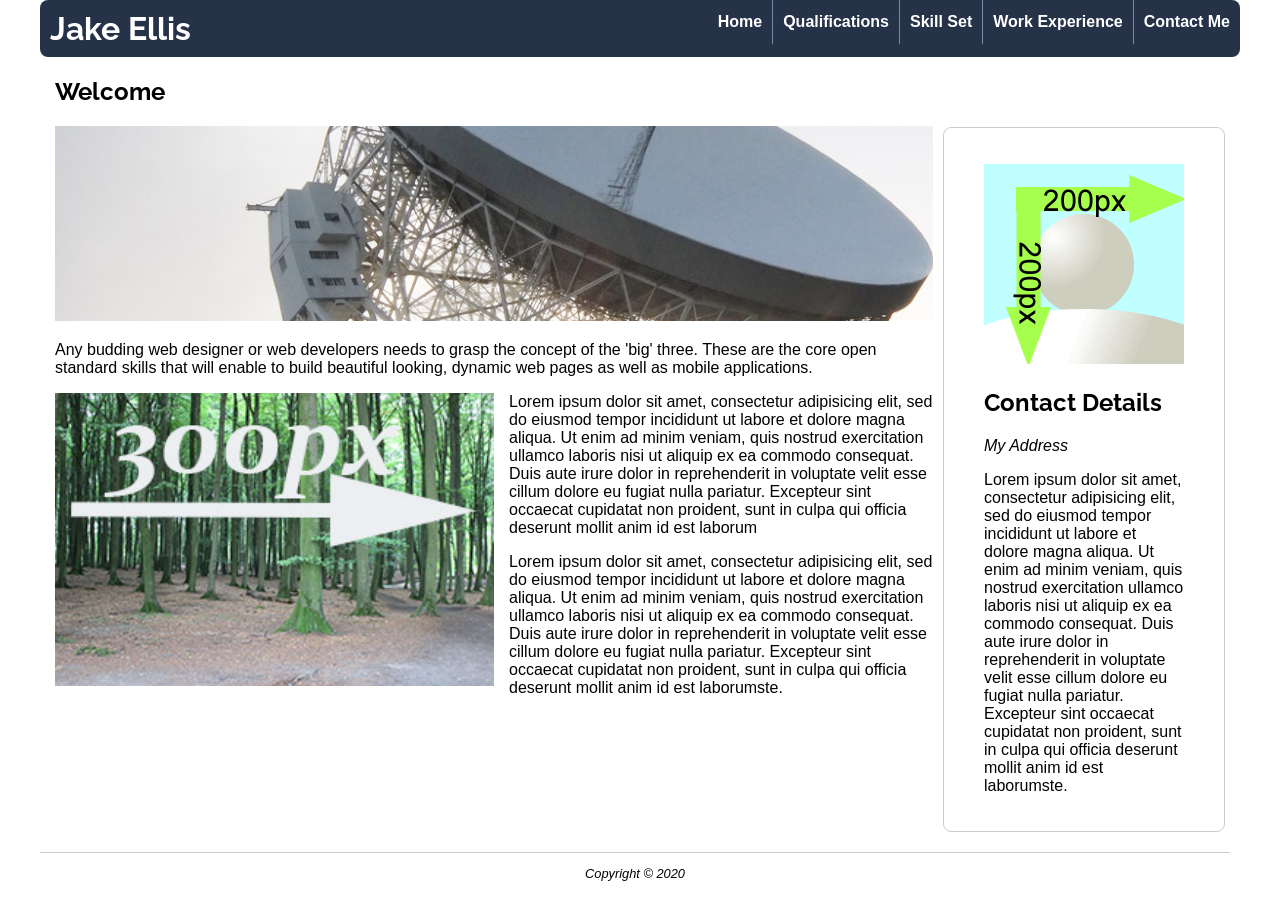
<file: index.html>
<!doctype html>
<html>
<head>
    <meta charset="utf-8">
    <meta name="viewport" content="width=device-width, initial-scale=1" />
    <title>Jake Ellis :: About Me</title>
    <link rel="stylesheet" href="styles/mobile.css" />
    <link rel="stylesheet" href="styles/desktop.css" media="only screen and (min-width : 720px)" />
</head>
<body>
<div id="container">
	<header>
            <div id="logo">
                <h1><a href="#">Jake Ellis</a></h1>
        	</div>
        <nav>
            <ul>
                <li><a href="index.html">Home</a></li>
                <li><a href="qualifications.html">Qualifications</a></li>
                <li><a href="skill-set.html">Skill Set</a></li>
                <li><a href="work-experience.html">Work Experience</a></li>
                <li><a href="contact-me.html">Contact Me</a></li>
            </ul>
        </nav>
	</header>
	<div id="content">
		<section>
        <h2>Welcome</h2>
			 <p><img src="images/dishOne.jpg" alt="Big Dish" width="900" height="200" class="resize-img"></p>
			 <p>Any budding web designer or web developers needs to grasp the concept of the 'big' three. These are the core open standard skills that will enable to build beautiful looking, dynamic web pages as well as mobile applications.</p>
          <p><img src="images/300x200.jpg" alt="Demo Image" class="left-float">Lorem ipsum dolor sit amet, consectetur adipisicing elit, sed do eiusmod tempor incididunt ut labore et dolore magna aliqua. Ut enim ad minim veniam, quis nostrud exercitation ullamco laboris nisi ut aliquip ex ea commodo consequat. Duis aute irure dolor in reprehenderit in voluptate velit esse cillum dolore eu fugiat nulla pariatur. Excepteur sint occaecat cupidatat non proident, sunt in culpa qui officia deserunt mollit anim id est laborum</p>
          <p>Lorem ipsum dolor sit amet, consectetur adipisicing elit, sed do eiusmod tempor incididunt ut labore et dolore magna aliqua. Ut enim ad minim veniam, quis nostrud exercitation ullamco laboris nisi ut aliquip ex ea commodo consequat. Duis aute irure dolor in reprehenderit in voluptate velit esse cillum dolore eu fugiat nulla pariatur. Excepteur sint occaecat cupidatat non proident, sunt in culpa qui officia deserunt mollit anim id est laborumste.</p>
        </section>
		<div class="sidebar">
                <p><img src="images/square200px.png" alt="Profile Picture"></p>
                <h2>Contact Details</h2>
                <address>My Address</address>
                 <p>Lorem ipsum dolor sit amet, consectetur adipisicing elit, sed do eiusmod tempor incididunt ut labore et dolore magna aliqua. Ut enim ad minim veniam, quis nostrud exercitation ullamco laboris nisi ut aliquip ex ea commodo consequat. Duis aute irure dolor in reprehenderit in voluptate velit esse cillum dolore eu fugiat nulla pariatur. Excepteur sint occaecat cupidatat non proident, sunt in culpa qui officia deserunt mollit anim id est laborumste.</p>
	  </div>
	</div>
	<footer>
			<p>Copyright &copy; 2020</p>
	</footer>
</div>
</body>
</html>
</file>
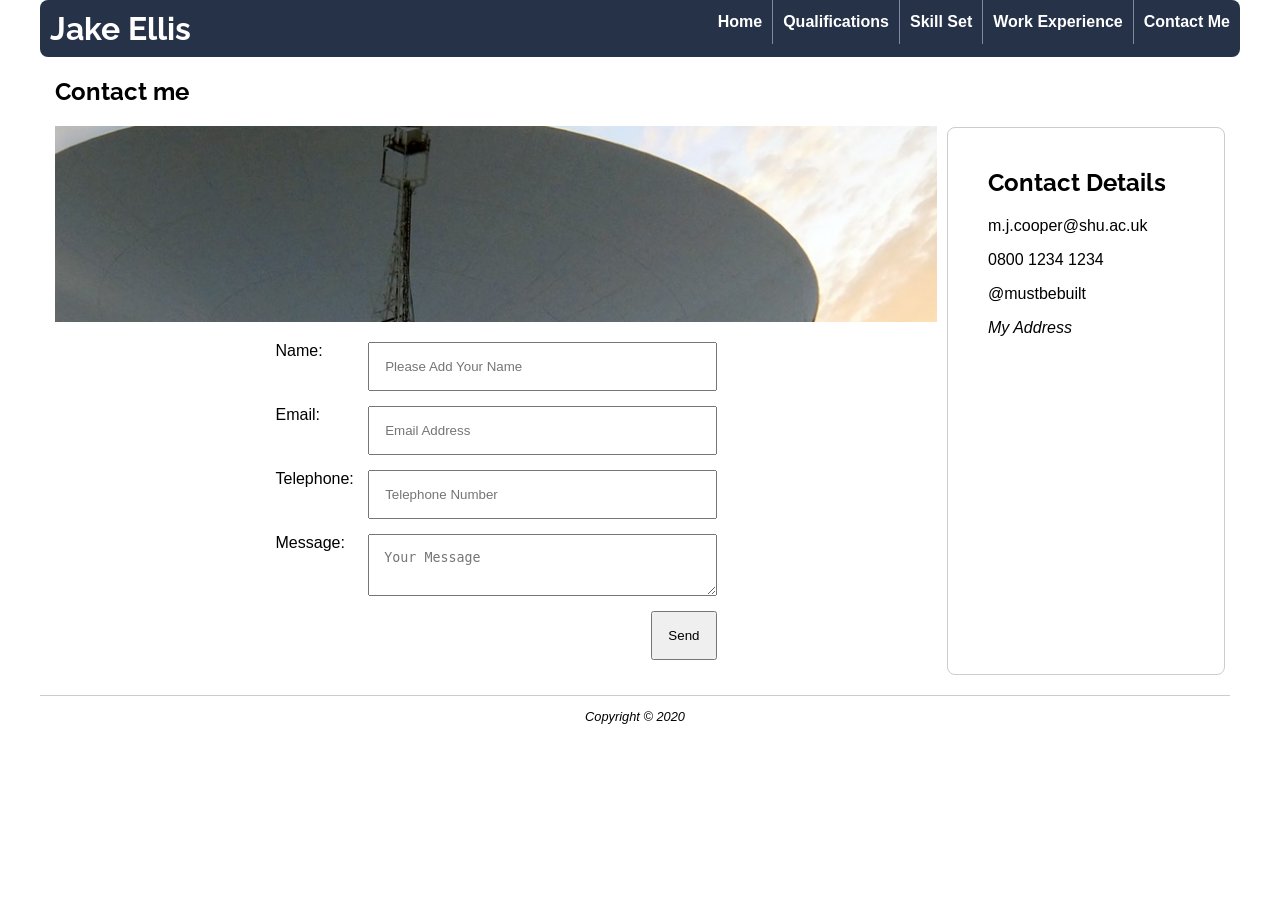
<file: contact-me.html>
<!doctype html>
<html>
<head>
<meta charset="utf-8">
<meta name="viewport" content="width=device-width, initial-scale=1" />
<title>Jake Ellis :: Contact Me</title>
<link rel="stylesheet" href="styles/mobile.css" />
<link rel="stylesheet" href="styles/desktop.css" media="only screen and (min-width : 720px)" />
</head>
<body>
<div id="container">
	<header>
            <div id="logo">
                <h1><a href="#">Jake Ellis</a></h1>
        	</div>
        <nav>
            <ul>
                <li><a href="index.html">Home</a></li>
                <li><a href="qualifications.html">Qualifications</a></li>
                <li><a href="skill-set.html">Skill Set</a></li>
                <li><a href="work-experience.html">Work Experience</a></li>
                <li><a href="contact-me.html">Contact Me</a></li>
            </ul>
        </nav>
	</header>
	<div id="content">
		<section>
        <h2>Contact me</h2>
			 <p><img src="images/dishFive.jpg" class="resize-img" alt=""></p>
            
       
           <form action="thank-you.html">
            <div>
            <label for="yourName">Name:</label>
            <input type="text" name="yourName" id="yourName" placeholder="Please Add Your Name">
            </div>
            <div>
            <label>Email:</label>
            <input type="email" name="email" placeholder="Email Address">
            </div>
            <div>
            <label>Telephone:</label>
            <input type="tel" name="tel" placeholder="Telephone Number">
            </div>
            <div>
            <label for="message" >Message:</label>
            <textarea name="message" id="message" placeholder="Your Message"></textarea>
            </div>
            <div class="submitContainer">
            <input type="submit" value="Send">
            </div>
            </form>
            
        </section>
		<div class="sidebar">
                <h2>Contact Details</h2>
                <p>m.j.cooper@shu.ac.uk</p>
                <p>0800 1234 1234</p>
                <p>@mustbebuilt</p>
                <address>My Address</address>
	  </div>
	</div>
	<footer>
			<p>Copyright &copy; 2020</p>
	</footer>
</div>
</body>
</html>
</file>
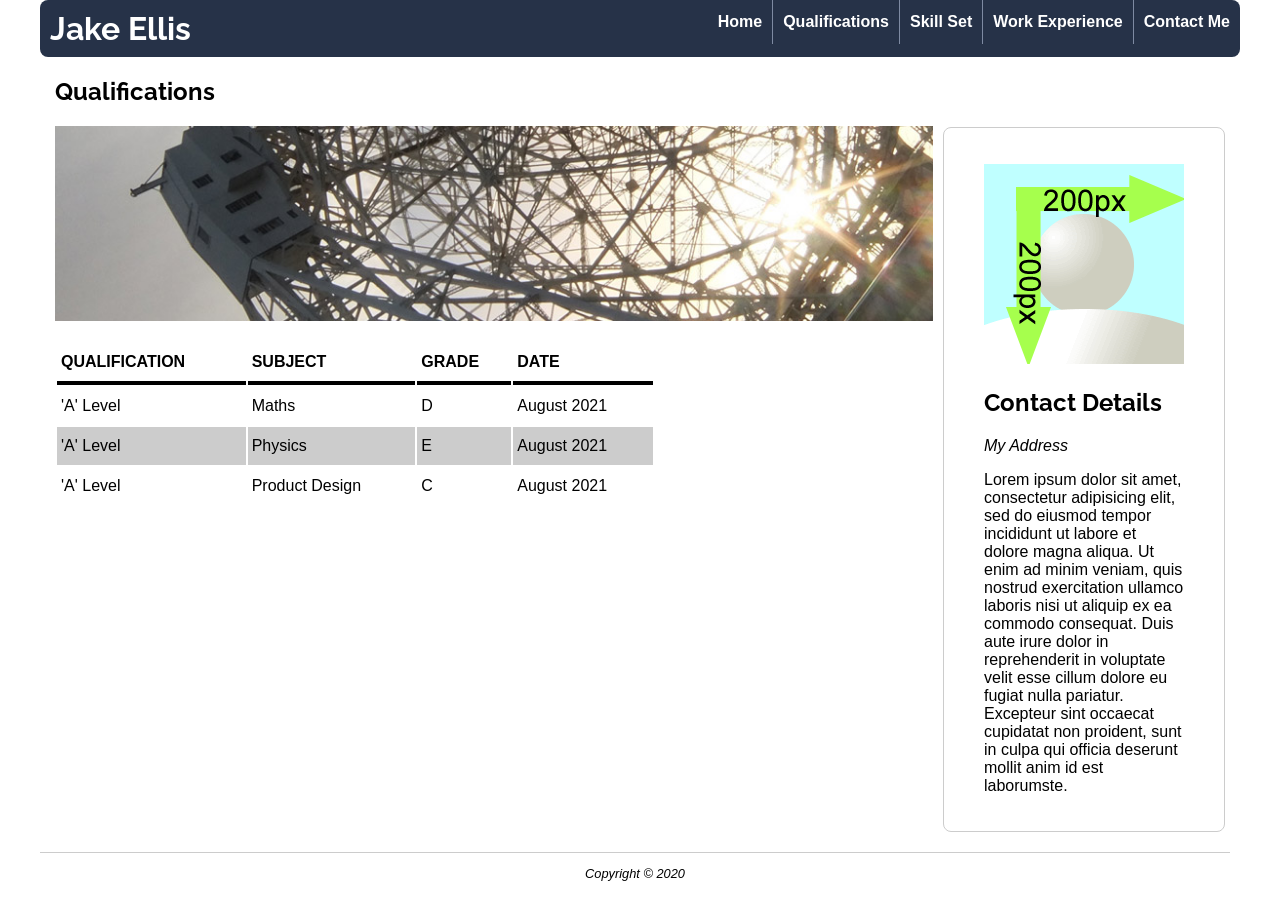
<file: qualifications.html>
<!doctype html>
<html>
<head>
<meta charset="utf-8">
<meta name="viewport" content="width=device-width, initial-scale=1" />
<title>Jake Ellis :: Qualifications</title>
<link rel="stylesheet" href="styles/mobile.css" />
<link rel="stylesheet" href="styles/desktop.css" media="only screen and (min-width : 720px)" />
</head>
<body>
<div id="container">
   <header>
      <div id="logo">
         <h1><a href="#">Jake Ellis</a></h1>
      </div>
      <nav>
         <ul>
            <li><a href="index.html">Home</a></li>
            <li><a href="qualifications.html">Qualifications</a></li>
            <li><a href="skill-set.html">Skill Set</a></li>
            <li><a href="work-experience.html">Work Experience</a></li>
            <li><a href="contact-me.html">Contact Me</a></li>
         </ul>
      </nav>
   </header>
	<div id="content">
		<section>
        <h2>Qualifications</h2>
			 <p><img src="images/dishTwo.jpg" alt=""></p>
			 
             <table>
             <tr>
             	<th>Qualification</th>
                <th>Subject</th>
                <th>Grade</th>
                <th>Date</th>
             </tr>
             <tr>
             	<td>'A' Level</td>
                <td>Maths</td>
                <td>D</td>
                <td>August 2021</td>
             </tr>
             <tr>
             	<td>'A' Level</td>
                <td>Physics</td>
                <td>E</td>
                <td>August 2021</td>
             </tr>
             <tr>
             	<td>'A' Level</td>
                <td>Product Design</td>
                <td>C</td>
                <td>August 2021</td>
             </tr>
             </table>
             
             
        </section>
		<div class="sidebar">
                <p><img src="images/square200px.png" alt="Profile Picture"></p>
                <h2>Contact Details</h2>
                <address>My Address</address>
                 <p>Lorem ipsum dolor sit amet, consectetur adipisicing elit, sed do eiusmod tempor incididunt ut labore et dolore magna aliqua. Ut enim ad minim veniam, quis nostrud exercitation ullamco laboris nisi ut aliquip ex ea commodo consequat. Duis aute irure dolor in reprehenderit in voluptate velit esse cillum dolore eu fugiat nulla pariatur. Excepteur sint occaecat cupidatat non proident, sunt in culpa qui officia deserunt mollit anim id est laborumste.</p>
	  </div>
	</div>
   <footer>
      <p>Copyright &copy; 2020</p>
   </footer>
</div>
</body>
</html>
</file>
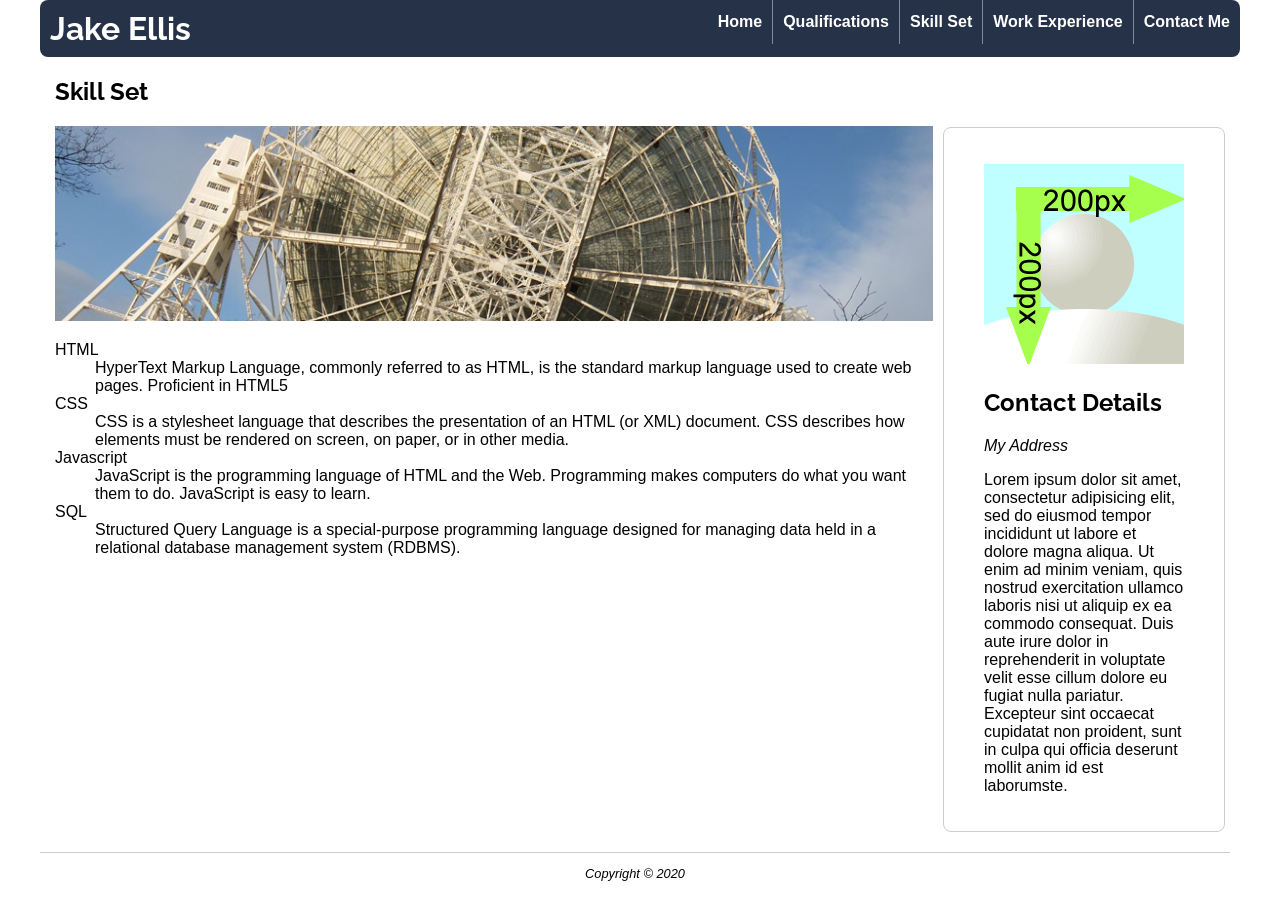
<file: skill-set.html>
<!doctype html>
<html>
<head>
<meta charset="utf-8">
<meta name="viewport" content="width=device-width, initial-scale=1" />
<title>Your Name :: Skill Set</title>
<link rel="stylesheet" href="styles/mobile.css" />
<link rel="stylesheet" href="styles/desktop.css" media="only screen and (min-width : 720px)" />
</head>
<body>
<div id="container">
    <header>
        <div id="logo">
            <h1><a href="#">Jake Ellis</a></h1>
        </div>
        <nav>
            <ul>
                <li><a href="index.html">Home</a></li>
                <li><a href="qualifications.html">Qualifications</a></li>
                <li><a href="skill-set.html">Skill Set</a></li>
                <li><a href="work-experience.html">Work Experience</a></li>
                <li><a href="contact-me.html">Contact Me</a></li>
            </ul>
        </nav>
    </header>
	<div id="content">
		<section>
        <h2>Skill Set</h2>
			 <p><img src="images/dishThree.jpg" alt="" class="resize-img"></p>
			 <dl>
             <dt>HTML</dt>
             <dd>HyperText Markup Language, commonly referred to as HTML, is the standard markup language used to create web pages.  Proficient in HTML5</dd>
             <dt>CSS</dt>
             <dd>CSS is a stylesheet language that describes the presentation of an HTML (or XML) document. CSS describes how elements must be rendered on screen, on paper, or in other media.</dd>
             <dt>Javascript</dt>
             <dd>JavaScript is the programming language of HTML and the Web. Programming makes computers do what you want them to do. JavaScript is easy to learn.</dd>
             <dt>SQL</dt>
             <dd>Structured Query Language is a special-purpose programming language designed for managing data held in a relational database management system (RDBMS).</dd>
             </dl>
        </section>
		<div class="sidebar">
                <p><img src="images/square200px.png" alt="Profile Picture"></p>
                <h2>Contact Details</h2>
                <address>My Address</address>
                 <p>Lorem ipsum dolor sit amet, consectetur adipisicing elit, sed do eiusmod tempor incididunt ut labore et dolore magna aliqua. Ut enim ad minim veniam, quis nostrud exercitation ullamco laboris nisi ut aliquip ex ea commodo consequat. Duis aute irure dolor in reprehenderit in voluptate velit esse cillum dolore eu fugiat nulla pariatur. Excepteur sint occaecat cupidatat non proident, sunt in culpa qui officia deserunt mollit anim id est laborumste.</p>
	  </div>
	</div>
    <footer>
        <p>Copyright &copy; 2020</p>
    </footer>
</div>
</body>
</html>
</file>
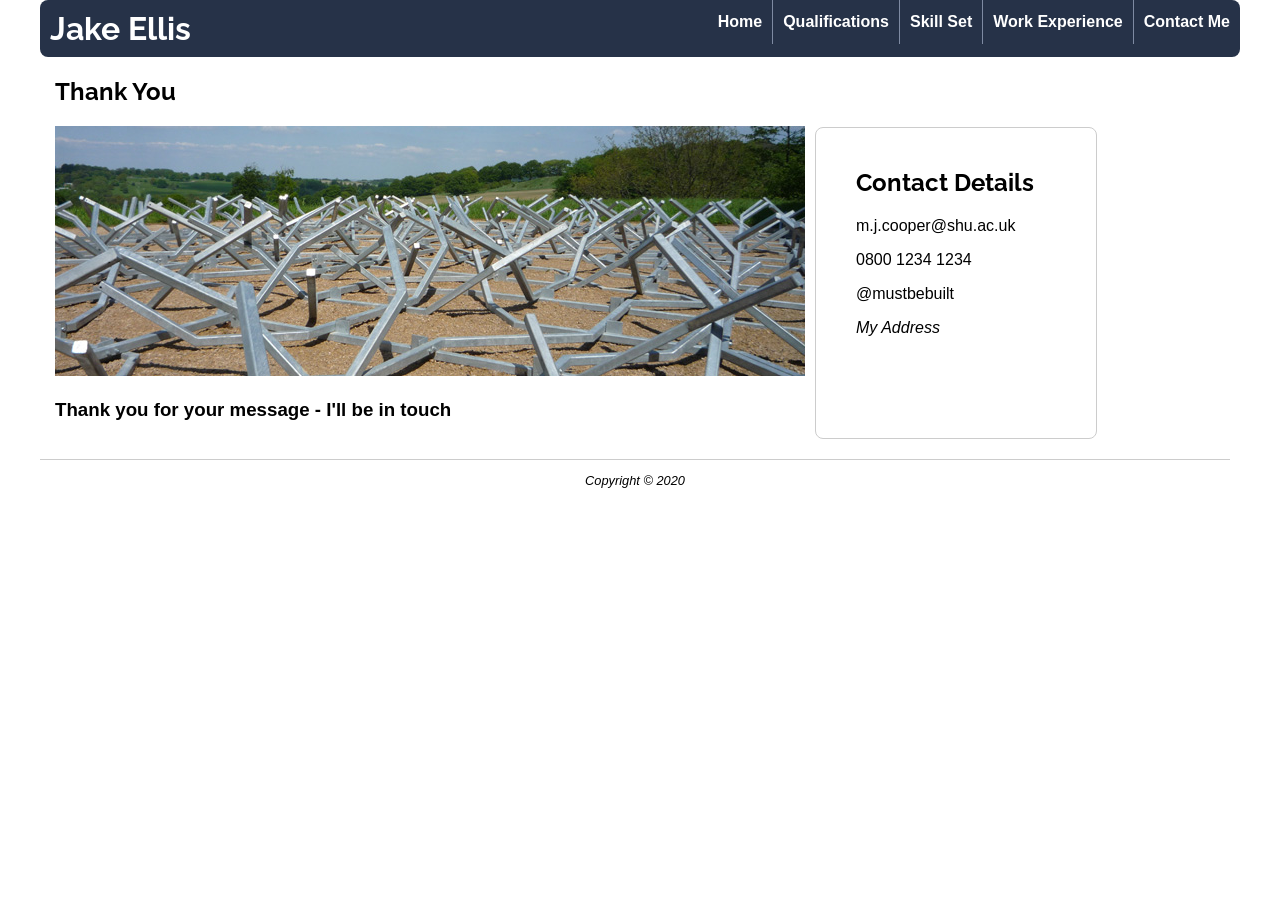
<file: thank-you.html>
<!doctype html>
<html>
<head>
<meta charset="utf-8">
<meta name="viewport" content="width=device-width, initial-scale=1" />
<title>Jake Ellis :: Thank You</title>
<link rel="stylesheet" href="styles/mobile.css" />
<link rel="stylesheet" href="styles/desktop.css" media="only screen and (min-width : 720px)" />
</head>
<body>
<div id="container">
	<header>
            <div id="logo">
                <h1><a href="#">Jake Ellis</a></h1>
        	</div>
         <nav>
            <ul>
                <li><a href="index.html">Home</a></li>
                <li><a href="qualifications.html">Qualifications</a></li>
                <li><a href="skill-set.html">Skill Set</a></li>
                <li><a href="work-experience.html">Work Experience</a></li>
                <li><a href="contact-me.html">Contact Me</a></li>
            </ul>
        </nav>
	</header>
	<div id="content">
		<section>
        <h2>Thank You</h2>
			 <p><img src="images/ysp-art1.jpg" width="750" height="250" class="resize-img" alt=""></p>
            
            <h3>Thank you for your message - I'll be in touch</h3>
            
        </section>
		<div class="sidebar">
                <h2>Contact Details</h2>
                <p>m.j.cooper@shu.ac.uk</p>
                <p>0800 1234 1234</p>
                <p>@mustbebuilt</p>
                <address>My Address</address>
	  </div>
	</div>
	<footer>
			<p>Copyright &copy; 2020</p>
	</footer>
</div>
</body>
</html>
</file>
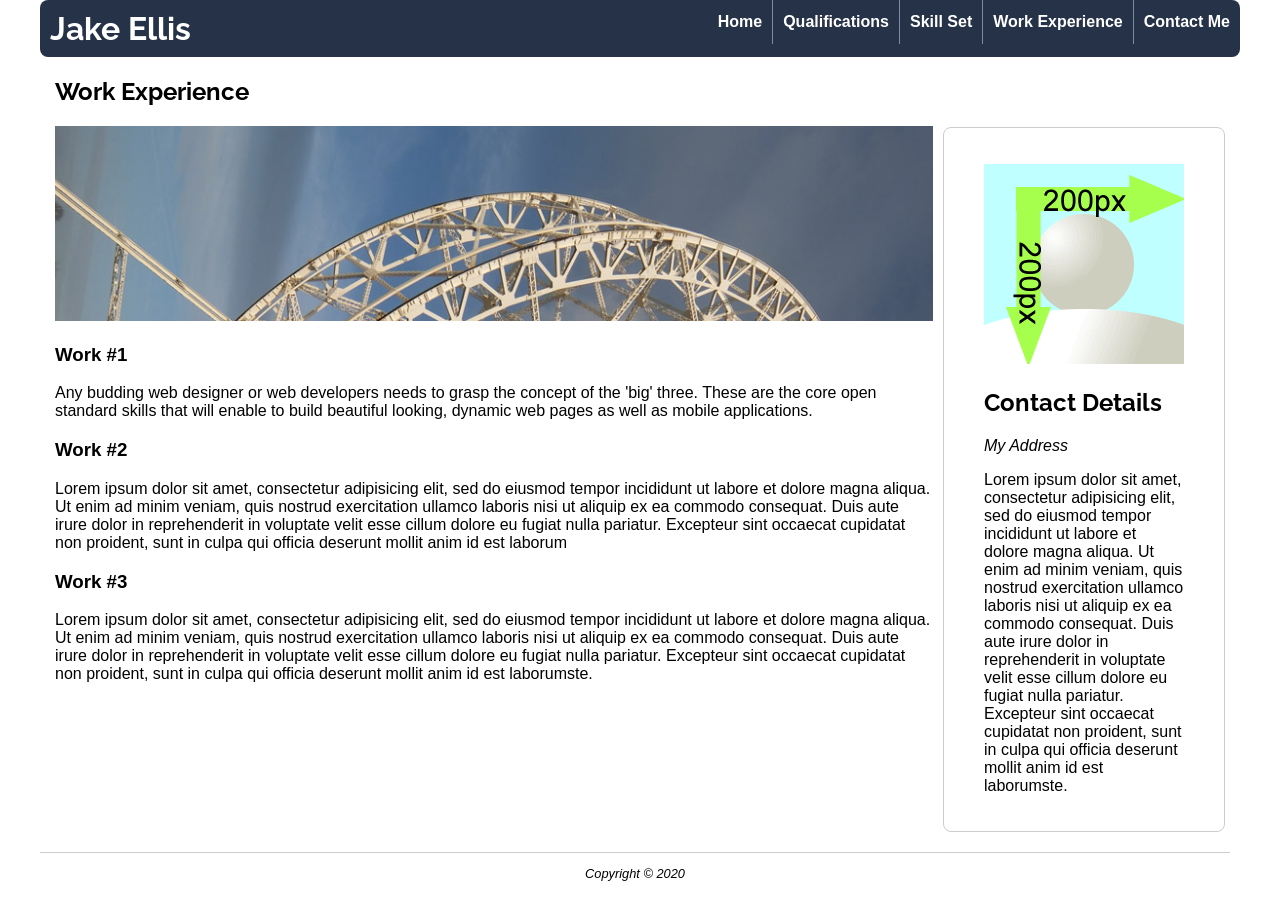
<file: work-experience.html>
<!doctype html>
<html>
<head>
<meta charset="utf-8">
<meta name="viewport" content="width=device-width, initial-scale=1" />
<title>Jake Ellis :: Work Experience</title>
<link rel="stylesheet" href="styles/mobile.css" />
<link rel="stylesheet" href="styles/desktop.css" media="only screen and (min-width : 720px)" />
</head>
<body>
<div id="container">
	<header>
            <div id="logo">
                <h1><a href="#">Jake Ellis</a></h1>
        	</div>
        <nav>
            <ul>
                <li><a href="index.html">Home</a></li>
                <li><a href="qualifications.html">Qualifications</a></li>
                <li><a href="skill-set.html">Skill Set</a></li>
                <li><a href="work-experience.html">Work Experience</a></li>
                <li><a href="contact-me.html">Contact Me</a></li>
            </ul>
        </nav>
	</header>
	<div id="content">
		<section>
        <h2>Work Experience</h2>
			 <p><img src="images/dishFour.jpg" alt="" class="resize-img"></p>
             <h3>Work #1</h3>
			 <p>Any budding web designer or web developers needs to grasp the concept of the 'big' three. These are the core open standard skills that will enable to build beautiful looking, dynamic web pages as well as mobile applications.</p>
            <h3>Work #2</h3>
          <p>Lorem ipsum dolor sit amet, consectetur adipisicing elit, sed do eiusmod tempor incididunt ut labore et dolore magna aliqua. Ut enim ad minim veniam, quis nostrud exercitation ullamco laboris nisi ut aliquip ex ea commodo consequat. Duis aute irure dolor in reprehenderit in voluptate velit esse cillum dolore eu fugiat nulla pariatur. Excepteur sint occaecat cupidatat non proident, sunt in culpa qui officia deserunt mollit anim id est laborum</p>
          <h3>Work #3</h3>
          <p>Lorem ipsum dolor sit amet, consectetur adipisicing elit, sed do eiusmod tempor incididunt ut labore et dolore magna aliqua. Ut enim ad minim veniam, quis nostrud exercitation ullamco laboris nisi ut aliquip ex ea commodo consequat. Duis aute irure dolor in reprehenderit in voluptate velit esse cillum dolore eu fugiat nulla pariatur. Excepteur sint occaecat cupidatat non proident, sunt in culpa qui officia deserunt mollit anim id est laborumste.</p>
        </section>
		<div class="sidebar">
                <p><img src="images/square200px.png" alt="Profile Picture"></p>
                <h2>Contact Details</h2>
                <address>My Address</address>
                 <p>Lorem ipsum dolor sit amet, consectetur adipisicing elit, sed do eiusmod tempor incididunt ut labore et dolore magna aliqua. Ut enim ad minim veniam, quis nostrud exercitation ullamco laboris nisi ut aliquip ex ea commodo consequat. Duis aute irure dolor in reprehenderit in voluptate velit esse cillum dolore eu fugiat nulla pariatur. Excepteur sint occaecat cupidatat non proident, sunt in culpa qui officia deserunt mollit anim id est laborumste.</p>
	  </div>
	</div>
	<footer>
			<p>Copyright &copy; 2020</p>
	</footer>
</div>
</body>
</html>
</file>
<file: styles/mobile.css>
body {
 font-family: helvetica, arial, sans-serif;
 font-size: 1em;
 margin: 0;
 padding: 0;
}
container {
 width: 100%;
}
#content,
footer {
 padding: 0 15px;
}
#logo{
    text-align: center;
}
header {
 background-color: #263248;
}
header h1 {
 margin: 0;
}
header h1 a {
 color: #fff;
 text-decoration: none;
}
nav ul {
 list-style: none;
 padding-left: 0;
 margin: 0;
 display: flex;
 flex-direction: column;
}
nav ul li {
 border-bottom: 1px solid #ccc;
 padding: 5px;
}
nav ul li a {
 font-weight: bold;
 text-decoration: none;
 color: #fff;
 padding: 8px 0;
}
section img {
 width: 100%;
 height: auto;
}
nav ul li a {
 display: inline-block;
 width: 100%;
 font-weight: bold;
 text-decoration: none;
 color: #fff;
 padding: 8px 0;
}
.left-float {
 float: left;
 padding: 0 15px 15px 0;
 width: 50%;
}
footer {
 border-top: 1px solid #ccc;
 margin: 20px 10px 10px 0;
 font-size: 0.8em;
 text-align: center;
 font-style: italic;
}
form > div {
 margin: 15px 0;
}
label {
 display: block;
}
input[type="text"],
input[type="email"],
input[type="tel"],
textarea {
 box-sizing: border-box;
 width: 100%;
 padding: 15px;
}
input[type="submit"] {
 margin: 10px auto;
 text-align: center;
 width: 100%;
 padding: 15px;
}
</file>
<file: styles/desktop.css>
@import url(https://fonts.googleapis.com/css?family=Raleway);
h1,
h2 {
  font-family: "Raleway", sans-serif;
}
#container {
  margin: auto;
  max-width: 1200px;
  min-width: 600px;
}
header {
  border-radius: 8px;
  display: flex;
  justify-content: space-between;
}
header h1 a:hover {
  text-decoration: underline;
}
#logo {
  padding: 10px;
}
nav li a:hover {
  color: #7e8aa2;
}
nav ul {
  padding-left: 0;
  flex-direction: row;
}
nav ul li {
  display: inline;
  padding-left: 10px;
  padding-right: 10px;
  border: none;
  border-left: 1px solid #7e8aa2;
}
nav li:first-child {
  border-left: none;
}
#content {
  display: flex;
}
.section {
  /*flex: 1 1 auto;*/
  padding: 0 10px 10px 0;
}
.resize-img {
  width: 100%;
  height: 100%;
}
.sidebar {
  flex: 0 1 200px;
  padding: 20px 40px;
  border: 1px solid #ccc;
  border-radius: 8px;
  margin: 70px 0 0 10px;
}
.left-float {
  float: left;
  padding: 0 15px 15px 0;
}
table {
  width: 100%;
  max-width: 600px;
  min-width: 300px;
}
th,
td {
  padding: 10px 4px;
  text-align: left;
}
th {
  text-transform: uppercase;
  border-bottom: 4px solid #000;
  background-color: #fff;
}
tr:nth-child(odd) {
  background-color: #ccc;
}
form {
 width: 50%;
 margin: auto;
}
form > div {
 margin: 15px 0;
 display: flex;
}
label {
 display: inline-block;
 width: 120px;
}
.submitContainer {
 justify-content: flex-end;
}
input[type="submit"] {
 width: auto;
 margin: 0;
}
</file>
